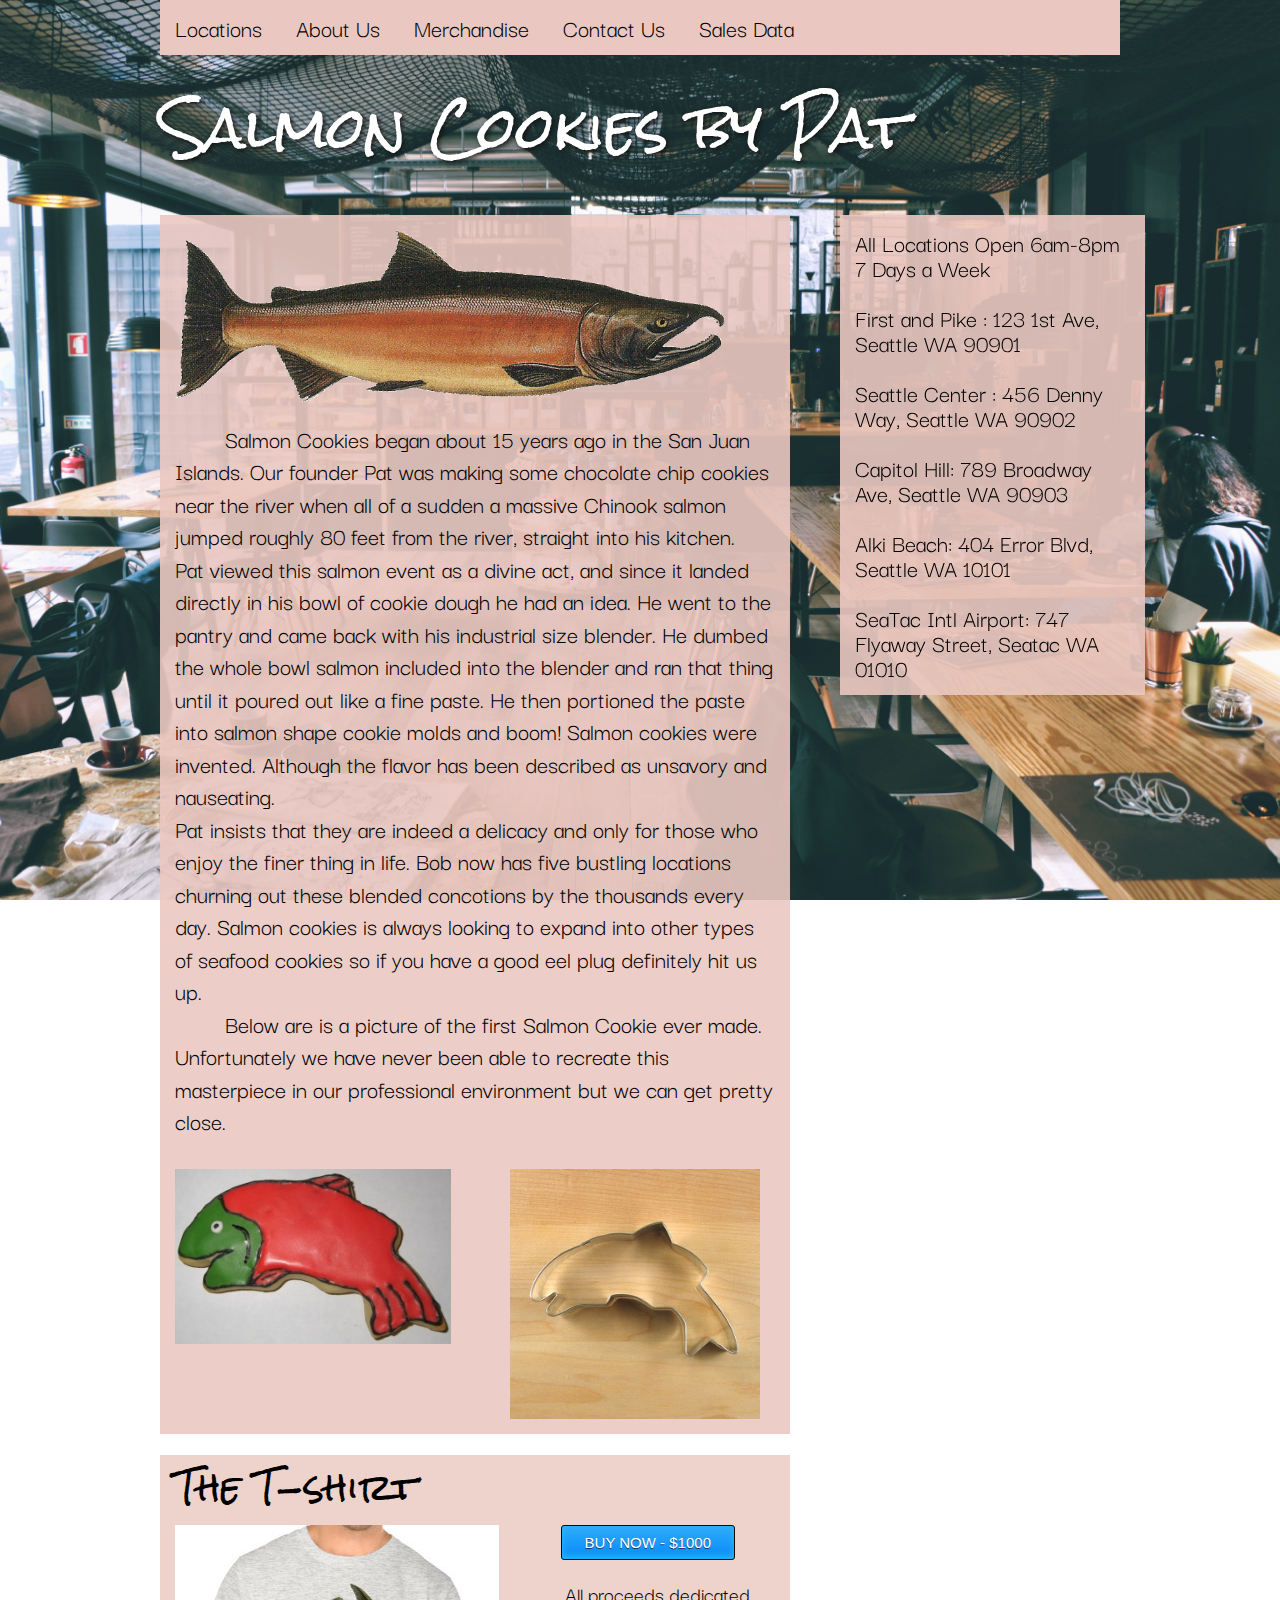
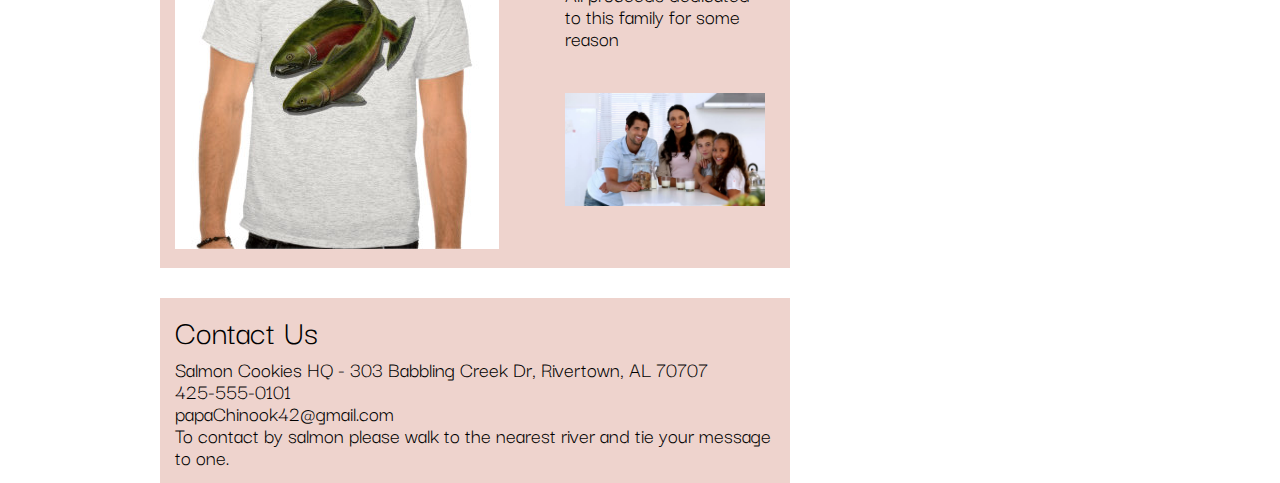
<file: index.html>
<!DOCTYPE html>
<html>

<head>
    <title>Salmon Cookies</title>
    <link href="CSS/reset.css" type="text/css" rel="stylesheet" />
    <link href="CSS/style.css" type="text/css" rel="stylesheet" />
    <link href="https://fonts.googleapis.com/css?family=Darker+Grotesque&display=swap" rel="stylesheet">
    <link href="https://fonts.googleapis.com/css?family=Rock+Salt&display=swap" rel="stylesheet">
</head>

<body>
    <nav>
        <ul>
            <li>Locations</li>
            <li>About Us</li>
            <li>Merchandise</li>
            <li>Contact Us</li>
            <a id="sales Link" href="sales.html">Sales Data</a>
        </ul>
    </nav>
    <header>
        <h1>Salmon Cookies by Pat</h1>
    </header>
    <div id="locations">
        <p>All Locations Open 6am-8pm 7 Days a Week</p>
        <br/>
        <p>First and Pike : 123 1st Ave, Seattle WA 90901</p>
        <br/>
        <p>Seattle Center : 456 Denny Way, Seattle WA 90902</p>
        <br/>
        <p>Capitol Hill: 789 Broadway Ave, Seattle WA 90903</p>
        <br/>
        <p>Alki Beach: 404 Error Blvd, Seattle WA 10101</p>
        <br/>
        <p>SeaTac Intl Airport: 747 Flyaway Street, Seatac WA 01010</p>
    </div>

    <div id="aboutUs">
        <img id="salmonHeaderPic" src="img/salmon.png" alt="Picture of a Salmon" />
        <p> Salmon Cookies began about 15 years ago in the San Juan Islands. Our founder Pat was making some chocolate chip cookies near the river when all of a sudden a massive Chinook salmon jumped roughly 80 feet from the river, straight into his kitchen.<br/>            Pat viewed this salmon event as a divine act, and since it landed directly in his bowl of cookie dough he had an idea. He went to the pantry and came back with his industrial size blender. He dumbed the whole bowl salmon included into the
            blender and ran that thing until it poured out like a fine paste. He then portioned the paste into salmon shape cookie molds and boom! Salmon cookies were invented. Although the flavor has been described as unsavory and nauseating.<br/> Pat
            insists that they are indeed a delicacy and only for those who enjoy the finer thing in life. Bob now has five bustling locations churning out these blended concotions by the thousands every day. Salmon cookies is always looking to expand
            into other types of seafood cookies so if you have a good eel plug definitely hit us up.</p>
        <p>Below are is a picture of the first Salmon Cookie ever made. Unfortunately we have never been able to recreate this masterpiece in our professional environment but we can get pretty close.</p>
        <br/>
        <img id="salmonCookiePic" src="img/frosted-cookie.jpg" alt="one nasty cookie" />
        <img id="salmonCookieCutter" src="img/cutter.jpeg" alt="salmon cookie cutter" />

    </div>
    <div id="merchandise">
        <p>The T-shirt</p>
        <a href="#" class="myButton">BUY NOW - $1000</a>
        <img id="tshirtPic" src="img/shirt.jpg " alt="Salmon T-shirt " />
        <p id="weirdFamily">All proceeds dedicated to this family for some reason</p>
        <img id="familyPic" src="img/family.jpg" alt="A creepy salmon family" />
    </div>
    <div id="contact">
        <h2>Contact Us</h2>
        <ul>
            <li>Salmon Cookies HQ - 303 Babbling Creek Dr, Rivertown, AL 70707</li>
            <li>425-555-0101</li>
            <li>papaChinook42@gmail.com</li>
            <li>To contact by salmon please walk to the nearest river and tie your message to one.</li>
        </ul>
    </div>
    </main>
</body>

</html>
</file>
<file: CSS/style.css>
html {
        background: url(../img/petr-sevcovic-qE1jxYXiwOA-unsplash.jpg) no-repeat center center fixed;
        -webkit-background-size: cover;
        -moz-background-size: cover;
        -o-background-size: cover;
        background-size: cover;
        margin-top: 100px;
    }
    
    nav {
        color: black;
        background-color: rgb(234, 200, 193);
        overflow: hidden;
        margin-bottom: 30px;
        width: 100%;
        position: fixed;
        top: 0;
        width: 960px;
    }
    
    nav li {
        text-align: center;
        display: inline-block;
        font-family: 'Darker Grotesque', sans-serif;
        font-size: 25px;
        padding: 15px;
        transition: .3s;
        position: sticky;
    }
    
    nav a {
        text-align: center;
        display: inline-block;
        font-family: 'Darker Grotesque', sans-serif;
        font-size: 25px;
        padding: 15px;
        transition: .3s;
        position: sticky;
        text-decoration: none;
        color: black;
    }
    
    nav a:hover {
        color: white;
        background-color: darkkhaki;
    }
    
    nav li:hover {
        color: white;
        background-color: darkkhaki;
    }
    
    body {
        width: 960px;
        margin-left: auto;
        margin-right: auto;
    }
    
    header {
        margin-bottom: 10px;
        color: white;
        font-family: 'Rock Salt', cursive;
        font-size: 55px;
        display: inline-block;
        text-shadow: 2px 2px 5px rgb(20, 20, 20);
    }
    
    #locations {
        color: black;
        font-size: 25px;
        width: 275px;
        float: right;
        background-color: rgb(234, 200, 193, .9);
        padding: 15px;
        font-family: 'Darker Grotesque', sans-serif;
        margin-left: 680px;
        margin-top: 50px;
        position: fixed;
    }
    
    #aboutUs {
        color: black;
        font-size: 25px;
        width: 600px;
        float: left;
        background-color: rgb(234, 200, 193, .9);
        padding: 15px;
        font-family: 'Darker Grotesque', sans-serif;
        line-height: 1.3;
        text-indent: 2em;
        margin-top: 50px;
        margin-bottom: 30px;
    }
    
    #salmonHeaderPic {
        float: left;
        object-fit: contain;
        width: 550px;
        margin-bottom: 20px;
    }
    
    #merchandise {
        color: black;
        position: relative;
        width: 600px;
        margin-top: 1290px;
        font-size: 35px;
        font-family: 'Rock Salt', cursive;
        background-color: rgb(234, 200, 193, .8);
        padding: 15px;
    }
    
    #contact {
        position: relative;
        width: 600px;
        margin-top: 30px;
        font-family: 'Darker Grotesque', sans-serif;
        background-color: rgb(234, 200, 193, .8);
        padding: 15px;
    }
    
    #contact h2 {
        color: black;
        padding-bottom: 10px;
        font-size: 35px;
    }
    
    #contact li {
        font-size: 22px;
        color: black;
    }
    
    #merchandise p {
        margin-bottom: 20px;
    }
    /* Code from BestCSSbutton */
    
    .myButton {
        float: right;
        -moz-box-shadow: inset 0px -3px 7px 0px #29bbff;
        -webkit-box-shadow: inset 0px -3px 7px 0px #29bbff;
        box-shadow: inset 0px -3px 7px 0px #29bbff;
        background: -webkit-gradient(linear, left top, left bottom, color-stop(0.05, #2dabf9), color-stop(1, #0688fa));
        background: -moz-linear-gradient(top, #2dabf9 5%, #0688fa 100%);
        background: -webkit-linear-gradient(top, #2dabf9 5%, #0688fa 100%);
        background: -o-linear-gradient(top, #2dabf9 5%, #0688fa 100%);
        background: -ms-linear-gradient(top, #2dabf9 5%, #0688fa 100%);
        background: linear-gradient(to bottom, #2dabf9 5%, #0688fa 100%);
        filter: progid: DXImageTransform.Microsoft.gradient(startColorstr='#2dabf9', endColorstr='#0688fa', GradientType=0);
        background-color: #2dabf9;
        -moz-border-radius: 3px;
        -webkit-border-radius: 3px;
        border-radius: 3px;
        border: 1px solid #0b0e07;
        cursor: pointer;
        color: #ffffff;
        font-family: Arial;
        font-size: 15px;
        padding: 9px 23px;
        text-decoration: none;
        text-shadow: 0px 1px 0px #263666;
        margin-right: 40px;
    }
    
    .myButton:hover {
        background: -webkit-gradient(linear, left top, left bottom, color-stop(0.05, #0688fa), color-stop(1, #2dabf9));
        background: -moz-linear-gradient(top, #0688fa 5%, #2dabf9 100%);
        background: -webkit-linear-gradient(top, #0688fa 5%, #2dabf9 100%);
        background: -o-linear-gradient(top, #0688fa 5%, #2dabf9 100%);
        background: -ms-linear-gradient(top, #0688fa 5%, #2dabf9 100%);
        background: linear-gradient(to bottom, #0688fa 5%, #2dabf9 100%);
        filter: progid: DXImageTransform.Microsoft.gradient(startColorstr='#0688fa', endColorstr='#2dabf9', GradientType=0);
        background-color: #0688fa;
    }
    
    .myButton:active {
        position: relative;
        top: 1px;
    }
    
    #weirdFamily {
        float: right;
        font-family: 'Darker Grotesque', sans-serif;
        font-size: 22px;
        margin-right: 10px;
        width: 200px;
        margin-top: -270px;
    }
    
    #familyPic {
        object-fit: contain;
        width: 200px;
        margin-right: 10px;
        float: right;
        margin-top: -160px;
    }
    
    #salmonCookieCutter {
        float: right;
        object-fit: contain;
        width: 250px;
        margin-right: 15px;
    }
    
    #salesBody {
        width: 960px;
        margin-left: auto;
        margin-right: auto;
        margin-bottom: 30px;
        background-color: rgb(234, 200, 193);
    }
    
    #table {
        border-collapse: collapse;
        background-color: white;
    }
    
    #table,
    th,
    td {
        border: 1px solid black;
        margin-bottom: 60px;
        width: 100px;
        text-align: left;
        text-indent: 3px;
        font-family: sans-serif;
    }
    
    #table th {
        height: 30px;
        background-color: cadetblue;
    }
    
    #salesH1 {
        font-family: -apple-system, BlinkMacSystemFont, 'Segoe UI', Roboto, Oxygen, Ubuntu, Cantarell, 'Open Sans', 'Helvetica Neue', sans-serif;
        font-weight: 100;
        font-size: 50px;
        margin-left: 15px;
    }
    
    #form {
        margin-bottom: 30px;
        margin-left: 15px;
        font-family: sans-serif;
        font-size: 22px;
    }
    
    #inputButton {
        margin-top: 20px;
        width: 100px;
        height: 50px;
        font-family: sans-serif;
        font-size: 22px;
        background-color: chocolate;
        margin-left: 15px;
        color: white;
    }
    
    #form input {
        margin-bottom: 15px;
    }
    
    #form img {
        float: right;
        margin-top: -300px;
        margin-right: 300px;
    }
</file>
